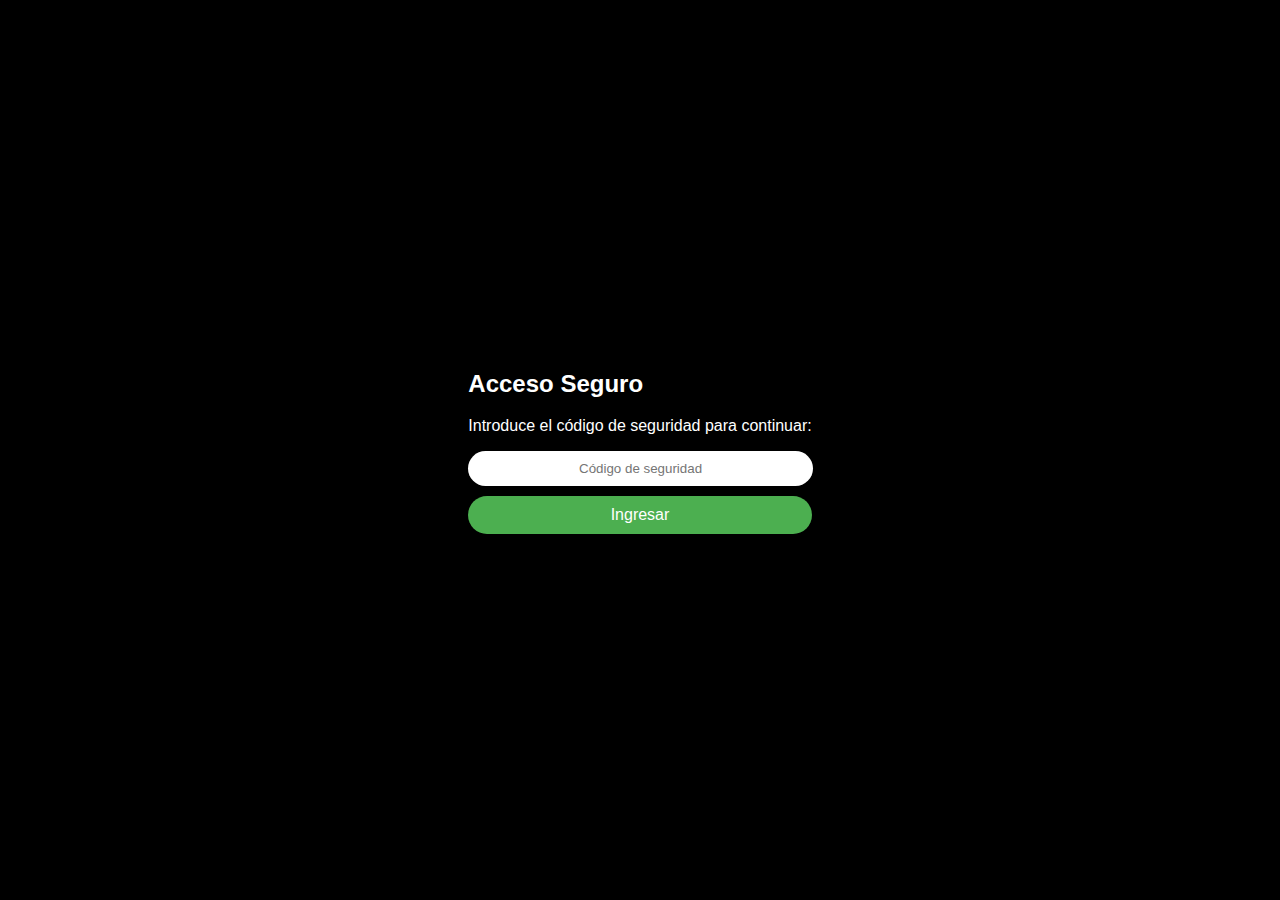
<file: web/index.html>
<!DOCTYPE html>
<html lang="es">
<head>
    <meta charset="UTF-8">
    <meta name="viewport" content="width=device-width, initial-scale=1.0">
    <title>Acceso Seguro</title>
    <style>
        body {
            font-family: Arial, sans-serif;
            display: flex;
            justify-content: center;
            align-items: center;
            height: 100vh;
            background-color: #000000;
            margin: 0;
        }
        .login-container {
            border-radius: 100%;
            color: white;
        }
        input[type="password"] {
            width: 94.5%;
            padding: 10px;
            margin-bottom: 10px;
            border: 0px;
            border-radius: 50px;
            text-align: center;
        }
        button {
            width: 100%;
            padding: 10px;
            background-color: #4CAF50;
            border: none;
            color: white;
            font-size: 16px;
            cursor: pointer;
            border-radius: 50px;
        }
        button:hover {
            background-color: #45a049;
        }
        .error {
            color: red;
            text-align: center;
        }
    </style>
</head>
<body>

<div class="login-container">
    <h2>Acceso Seguro</h2>
    <p>Introduce el código de seguridad para continuar:</p>
    <input type="password" id="securityCode" placeholder="Código de seguridad">
    <button onclick="checkCode()">Ingresar</button>
    <p class="error" id="errorMessage"></p>
</div>

<script>
    function checkCode() {
        const correctCode = "challwatufe33";
        const enteredCode = document.getElementById("securityCode").value;
        const errorMessage = document.getElementById("errorMessage");

        if (enteredCode === correctCode) {
            window.location.href = "web.html";
        } else {
            errorMessage.textContent = "Código incorrecto, intenta de nuevo.";
        }
    }
</script>

</body>
</html>
</file>
